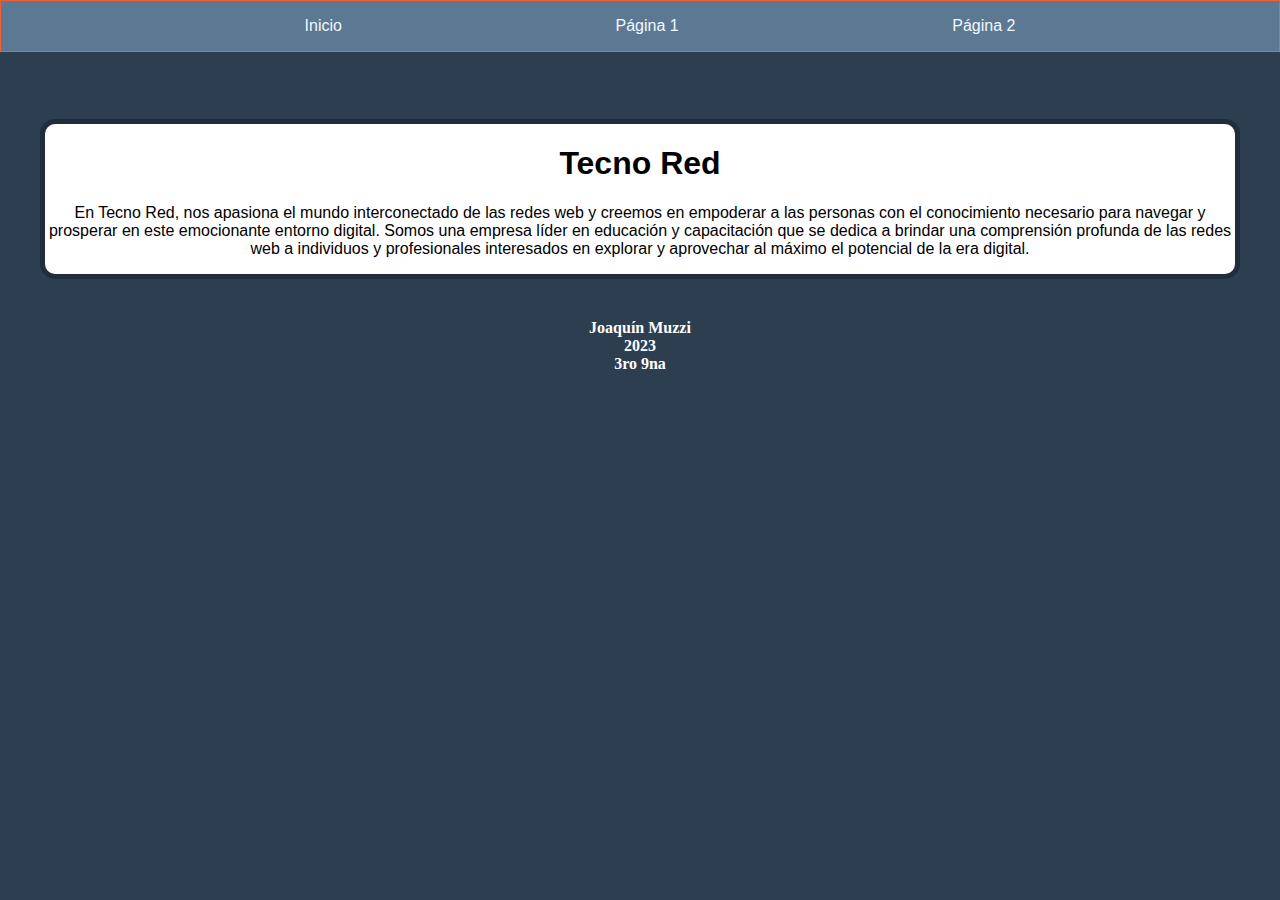
<file: index.html>
<!DOCTYPE html>
<html lang="es">
<head>
    <meta charset="UTF-8">
    <meta name="viewport" content="width=device-width, initial-scale=1.0">
    <title>Tecno Red</title>
    <link rel="stylesheet" href="./CSS/style.css">
</head>
<body>
    <header>
        <nav class="textWhite">
                <ul class="list-style">
                    <li class="item-nav"><a href="./index.html">Inicio</a></li>
                    <li class="item-nav"><a href="./pag1/pag1.html">Página 1</a></li>
                    <li class="item-nav"><a href="./pag2/pag2.html">Página 2</a></li>
                </ul>
        </nav>
    </header>
    <main>
        <div class="main-div">
            <h1 class="textBlack">Tecno Red</h1>
            <p class="centerText">
                En Tecno Red, nos apasiona el mundo interconectado de las redes web y creemos en empoderar a las personas con el conocimiento necesario para navegar y prosperar en este emocionante entorno digital. Somos una empresa líder en educación y capacitación que se dedica a brindar una comprensión profunda de las redes web a individuos y profesionales interesados en explorar y aprovechar al máximo el potencial de la era digital.
            </p>
        </div>
    </main>
    <footer id="footer-text">
        <h4>Joaquín Muzzi <br> 2023 <br> 3ro 9na</h4>
    </footer>
</body>
</html>
</file>
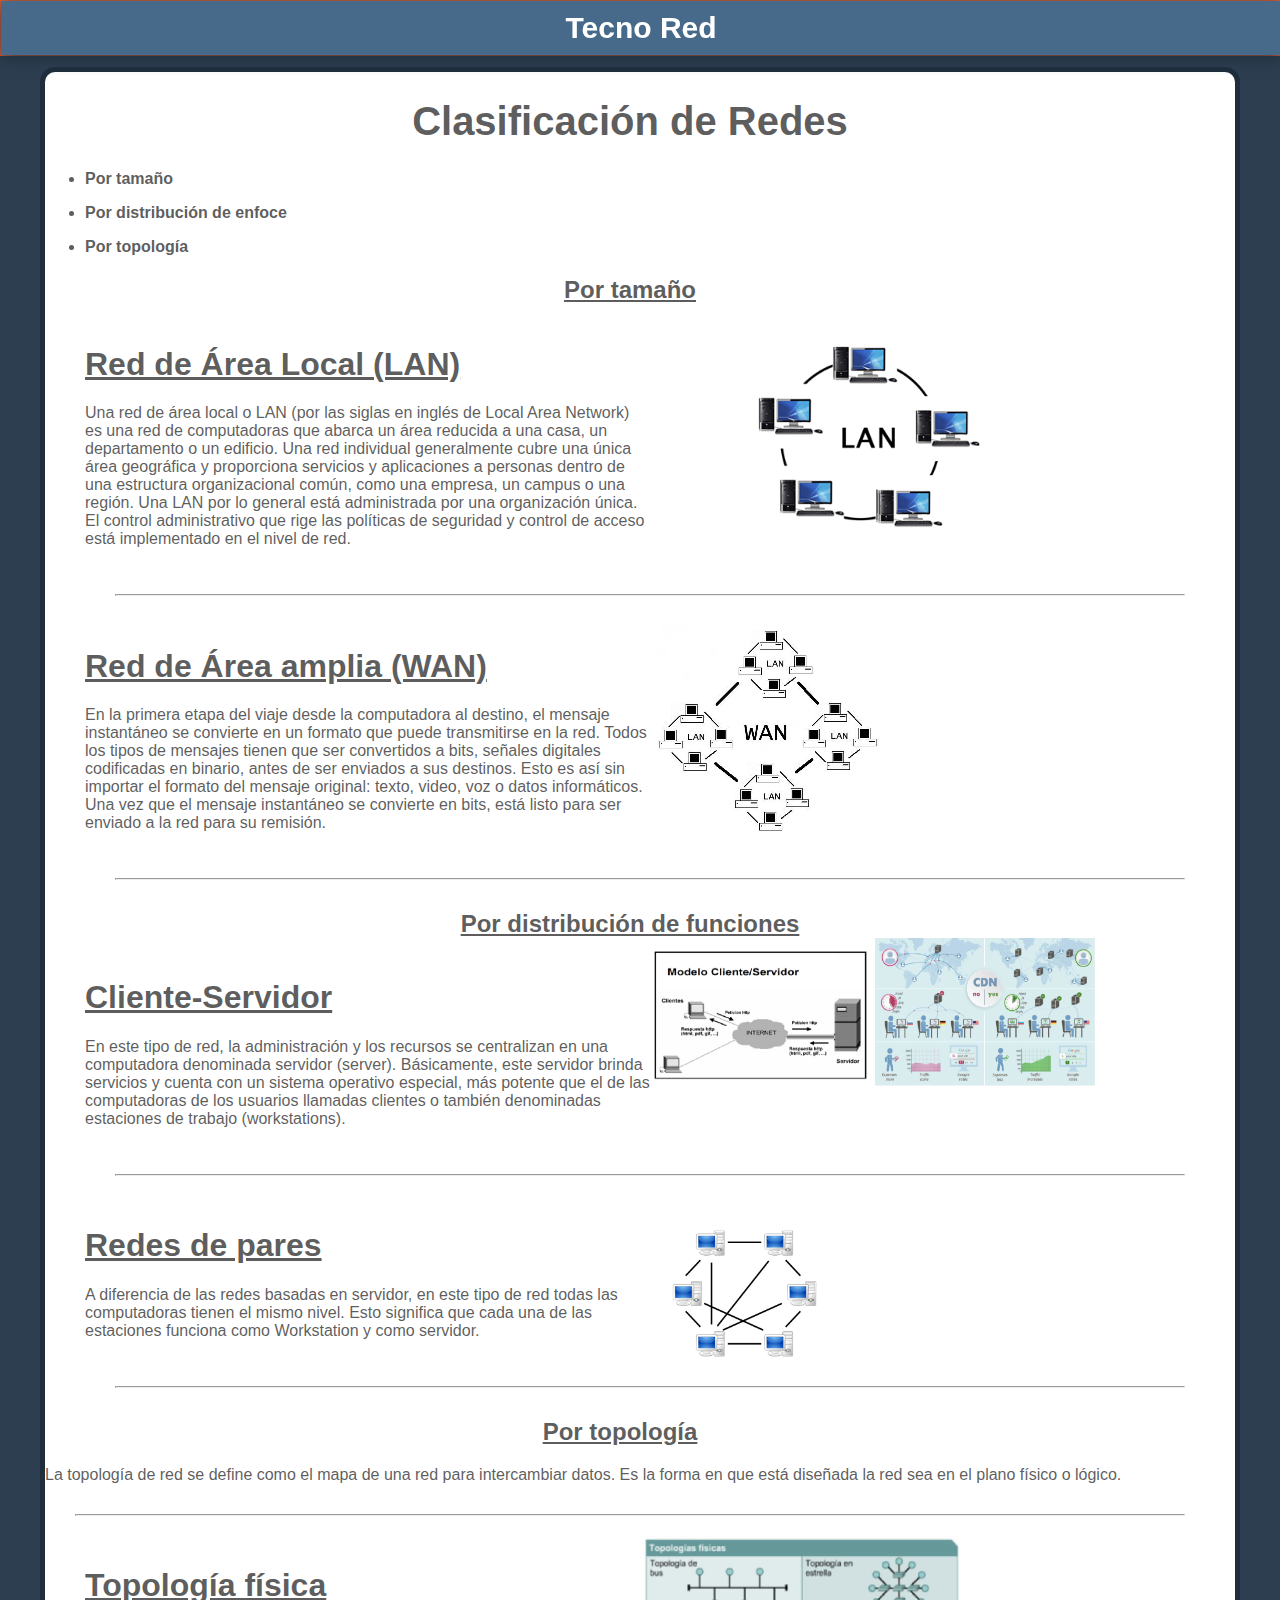
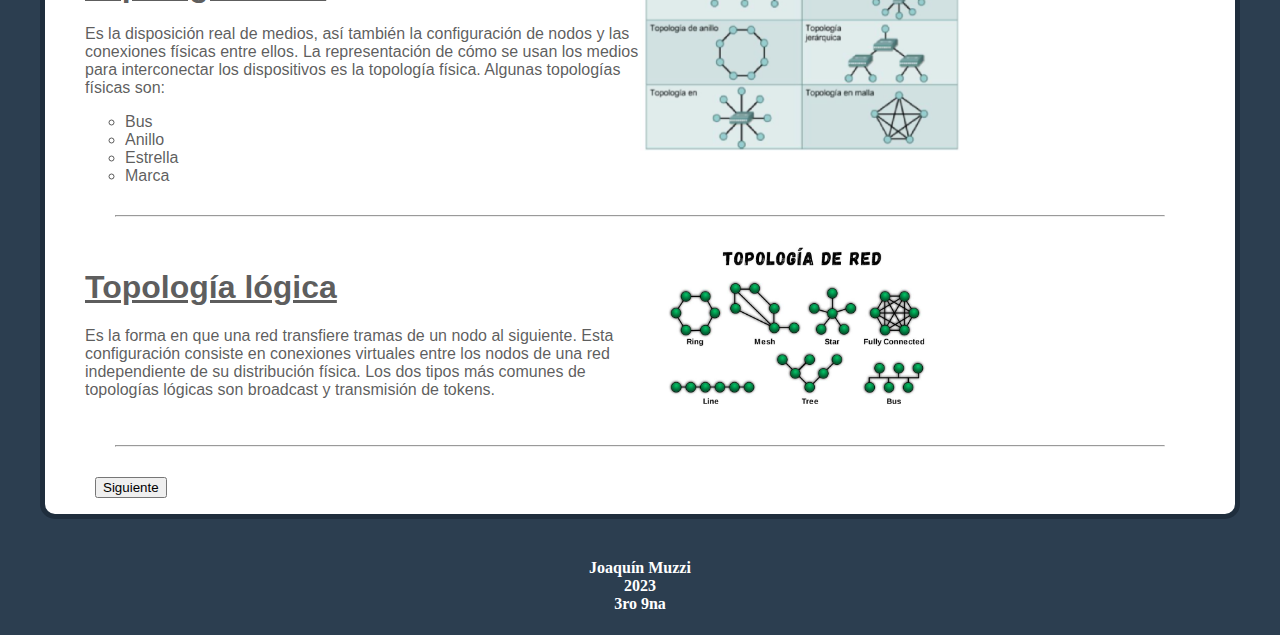
<file: pag1/index.html>
<!DOCTYPE html>
<html lang="es">
<head>
    <meta charset="UTF-8">
    <meta name="viewport" content="width=device-width, initial-scale=1.0">
    <title>Tecno Red</title>
    <link rel="stylesheet" href="./CSS/style.css">
    <link rel="icon" href="./imgs/tecnologic-branch-logo.png">
</head>
<body>
    <header>
        <nav id="header-nav">
            <div id="header-nav-div">
                <h2 id="header-nav-div-title">
                    Tecno Red
                </h2>
            </div>
        </nav>
    </header>
    <main>
        <div class="main-div">
            <article>
                <h1 class="textWhite" id="main-div-article1-h1">Clasificación de Redes</h1>
                <ul class="textWhite">
                    <li><p><b>Por tamaño</b></p></li>
                    <li><p><b>Por distribución de enfoce</b></p></li>
                    <li><p><b>Por topología</b></p></li>
                </ul>   
            </article>
            <article>
                <h2 class="textWhite"><u>Por tamaño</u></h2>
                <ul class="textWhite">
                    <div class="div-container">
                            <div class="article-div">
                                <h1><b><u>Red de Área Local (LAN)</u></b></h1>
                            <p>
                                Una red de área local o LAN (por las siglas en inglés de Local Area Network) es una red de
                                computadoras que abarca un área reducida a una casa, un departamento o un edificio. Una red
                                individual generalmente cubre una única área geográfica y proporciona servicios y aplicaciones a
                                personas dentro de una estructura organizacional común, como una empresa, un campus o una
                                región. Una LAN por lo general está administrada por una organización única. El control
                                administrativo que rige las políticas de seguridad y control de acceso está implementado en el nivel
                                de red.
                            </p>
                        </div>
                        <div class="image">
                            <img id="img1" src="../imgs/local-area-network.png" alt="png">
                        </div>
                    </div>
                    <hr>
                </ul>
            </article>
            <article>
                <ul class="textWhite">
                    <div>
                        <div class="article-div">
                            <h1 class="textWhite"><u>Red de Área amplia (WAN)</u></h1>
                            <p>
                                En la primera etapa del viaje desde la computadora al destino, el mensaje instantáneo se
                                convierte en un formato que puede transmitirse en la red. Todos los tipos de mensajes tienen que
                                ser convertidos a bits, señales digitales codificadas en binario, antes de ser enviados a sus destinos.
                                Esto es así sin importar el formato del mensaje original: texto, video, voz o datos informáticos. Una
                                vez que el mensaje instantáneo se convierte en bits, está listo para ser enviado a la red para su
                                remisión.
                            </p>
                        </div>
                        <div class="image">
                            <img id="img2" src="../imgs/diagrama-red-wan.jpg" alt="">
                        </div>
                    </div>
                    <hr>
                </ul>
            </article>
            <article>
                <h2 class="textWhite"><u>Por distribución de funciones</u></h2>
                <ul class="textWhite">
                    <div class="container">
                        <div class="article-div">
                            <h1><b><u>Cliente-Servidor</u></b></h1>
                            <p>
                                En este tipo de red, la administración y los recursos se centralizan en una
                                computadora denominada servidor (server). Básicamente, este servidor brinda
                                servicios y cuenta con un sistema operativo especial, más potente que el de las
                                computadoras de los usuarios llamadas clientes o también denominadas estaciones
                                de trabajo (workstations).
                            </p>
                        </div>
                        
                        <div class="image">
                            <img id="img3" src="../imgs/modelo cliente servidor 2.png" alt="">
                            <img id="img3" src="../imgs/modelo cliente servidor 3.png" alt="">
                        </div>
                        <hr>
                        <div class="article-div">
                            <h1><b><u>Redes de pares</u></b></h1>
                            <p>
                                A diferencia de las redes basadas en servidor, en este tipo de red todas las
                                computadoras tienen el mismo nivel. Esto significa que cada una de las estaciones
                                funciona como Workstation y como servidor.
                            </p>
                        </div>
                        
                    <div class="image">
                        <img id="img4" src="../imgs/redes-de-pares.png" alt="">
                    </div>
                    </div>
                    <hr>
                </ul>
            </article>
            <article class="textWhite">
                <h2 class="textWhite"><u>Por topología</u></h2>
                    <div class="textWhite">
                        <p class="textWhite" id="p1">
                            La topología de red se define como el mapa de una red para intercambiar datos. Es
                            la forma en que está diseñada la red sea en el plano físico o lógico.
                        </p>
                    </div>
                    <hr>
                <ul class="textWhite">
                    <div class="container">
                        <div class="article-div">
                            <h1><b><u>Topología física</u></b></h1>
                            <p>
                                Es la disposición real de medios, así también la configuración de nodos y las
                                conexiones físicas entre ellos. La representación de cómo se usan los medios para
                                interconectar los dispositivos es la topología física. Algunas topologías físicas son:
                            </p>
                            <ul>
                                <li>Bus</li>
                                <li>Anillo</li>
                                <li>Estrella</li>
                                <li>Marca</li>
                            </ul>
                        </div>
                        
                        <div class="image">
                            <img id="img5" src="../imgs/topologias 1.png" alt="">
                        </div>
                        <hr>
                        <div class="article-div">
                            <h1><b><u>Topología lógica</u></b></h1>
                            <p>
                                Es la forma en que una red transfiere tramas de un nodo al siguiente. Esta
                                configuración consiste en conexiones virtuales entre los nodos de una red
                                independiente de su distribución física. Los dos tipos más comunes de topologías
                                lógicas son broadcast y transmisión de tokens.
                            </p>
                        </div>
                        <div class="image">
                            <img id="img6" src="../imgs/XVCcZ1T.jpeg" alt="">
                        </div>
                    </div>
                    <hr>
                            
                <a href="../pag2/index.html"><button>Siguiente</button></a>
            </article>
        </div>
    </main>
    <footer id="footer-text">
        <h4>Joaquín Muzzi <br> 2023 <br> 3ro 9na</h4>
    </footer>
</body>
</html>
</file>
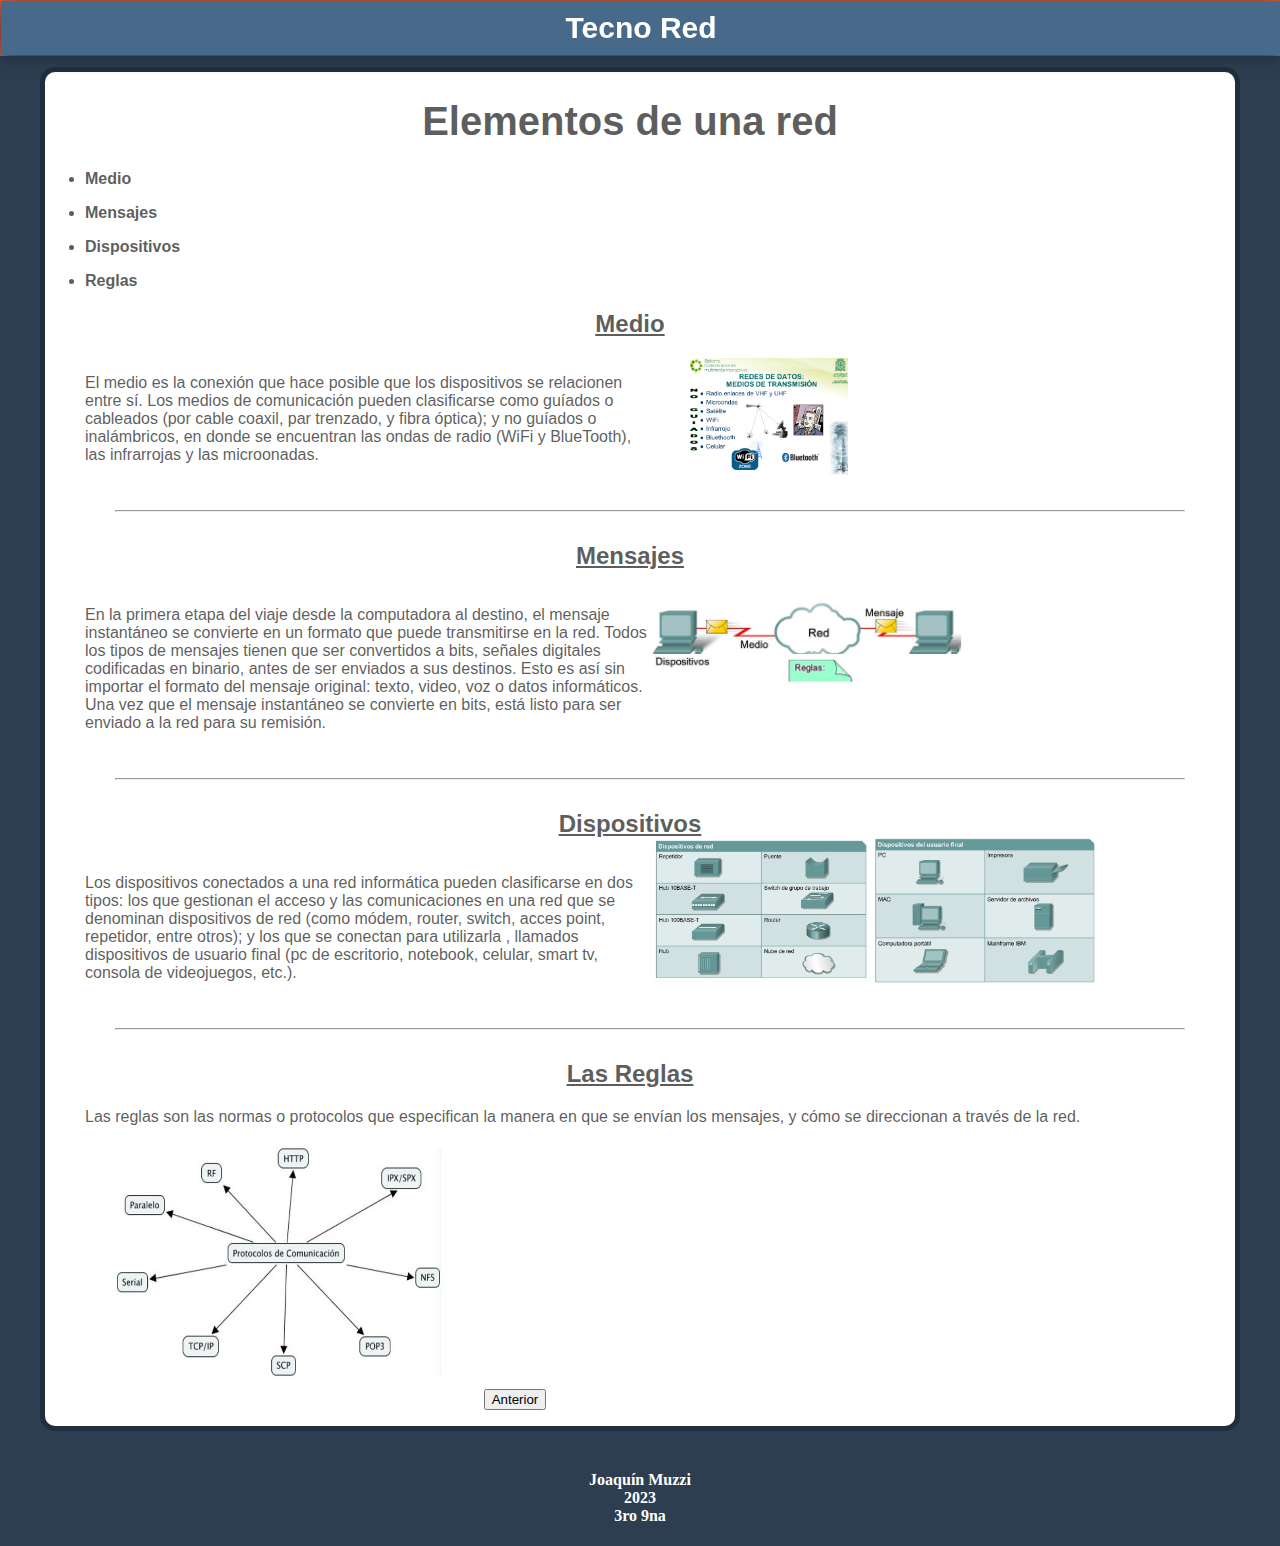
<file: pag2/index.html>
<!DOCTYPE html>
<html lang="en">
<head>
    <meta charset="UTF-8">
    <meta name="viewport" content="width=device-width, initial-scale=1.0">
    <meta name="keywords" content="formulario,HTML,desarrolloweb">
    <meta name="description" content="Aprende fundamentos básicos de HTML">
    <meta name="author" content="Joaquín Muzzi">
    <meta name="robots" content="index">

    <link rel="preconnect" href="https://fonts.googleapis.com">
    <link rel="preconnect" href="https://fonts.gstatic.com" crossorigin>
    <link href="https://fonts.googleapis.com/css2?family=Exo+2:wght@600&display=swap" rel="stylesheet">

    <title>Apunte de redes</title>

    <link rel="stylesheet" href="./CSS/style.css">
</head>
<body>
    
    <header>
        <nav id="header-nav">
            <div id="header-nav-div">
                <h2 id="header-nav-div-title">
                    Tecno Red
                </h2>
            </div>
        </nav>
    </header>
    <main>
        <div class="main-div">
            <article>
                <h1 class="textWhite" id="main-div-article1-h1">Elementos de una red</h1>
                <ul class="textWhite">
                    <li><p><b>Medio</b></p></li>
                    <li><p><b>Mensajes</b></p></li>
                    <li><p><b>Dispositivos</b></p></li>
                    <li><p><b>Reglas</b></p></li>
                </ul>   
            </article>
            <article>
                <h2 class="textWhite"><u>Medio</u></h2>
                <ul class="textWhite">
                    <div class="div-container">
                            <div class="article-div">
                            <p>
                                El medio es la conexión que hace posible que los dispositivos se relacionen entre sí. Los
                                medios de comunicación pueden clasificarse como guíados o cableados (por cable coaxil, par
                                trenzado, y fibra óptica); y no guíados o inalámbricos, en donde se encuentran las ondas de radio
                                (WiFi y BlueTooth), las infrarrojas y las microonadas.
                            </p>
                        </div>
                        <div class="image">
                            <img id="img1" src="../imgs/medios_comunicacion.jpg" alt="png">
                        </div>
                    </div>
                    <hr>
                </ul>
            </article>
            <article>
                <h2 class="textWhite"><u>Mensajes</u></h2>
                <ul class="textWhite">
                    <div>
                        <div class="article-div">
                            <p>
                                En la primera etapa del viaje desde la computadora al destino, el mensaje instantáneo se
                                convierte en un formato que puede transmitirse en la red. Todos los tipos de mensajes tienen que
                                ser convertidos a bits, señales digitales codificadas en binario, antes de ser enviados a sus destinos.
                                Esto es así sin importar el formato del mensaje original: texto, video, voz o datos informáticos. Una
                                vez que el mensaje instantáneo se convierte en bits, está listo para ser enviado a la red para su
                                remisión.
                            </p>
                        </div>
                        <div class="image">
                            <img id="img2" src="../imgs/disposicion-red.jpg" alt="">
                        </div>
                    </div>
                    <hr>
                </ul>
            </article>
            <article>
                <h2 class="textWhite"><u>Dispositivos</u></h2>
                <ul class="textWhite">
                    <div class="container">
                        <div class="article-div">
                            <div >
                                <p>
                                    Los dispositivos conectados a una red informática pueden clasificarse en dos tipos: los
                                    que gestionan el acceso y las comunicaciones en una red que se denominan dispositivos de red
                                    (como módem, router, switch, acces point, repetidor, entre otros); y los que se conectan para
                                    utilizarla , llamados dispositivos de usuario final (pc de escritorio, notebook, celular, smart tv,
                                    consola de videojuegos, etc.).
                                </p>
                            </div>
                        </div>
                        
                        <div class="image">
                            <img id="img3" src="../imgs/disp_red.jpg" alt="">
                            <img id="img3" src="../imgs/disp_usuario_final.png" alt="">
                        </div>
                    </div>
                    <hr>
                </ul>
            </article>
            <article>
                <h2 class="textWhite"><u>Las Reglas</u></h2>
                <ul class="textWhite">
                            <div>
                                <p id="p1">
                                    Las reglas son las normas o protocolos que especifican la manera en que se envían los
                                    mensajes, y cómo se direccionan a través de la red. 
                                </p>
                            </div>
                            <img id="img4" src="../imgs/protocolos.jpg" alt="">
                            
        <a href="../pag1/index.html"><button>Anterior</button></a>
            </article>
            
        </div>
    <footer id="footer-text">
        <h4>Joaquín Muzzi <br> 2023 <br> 3ro 9na</h4>
    </footer>

</body>
</html>
</file>
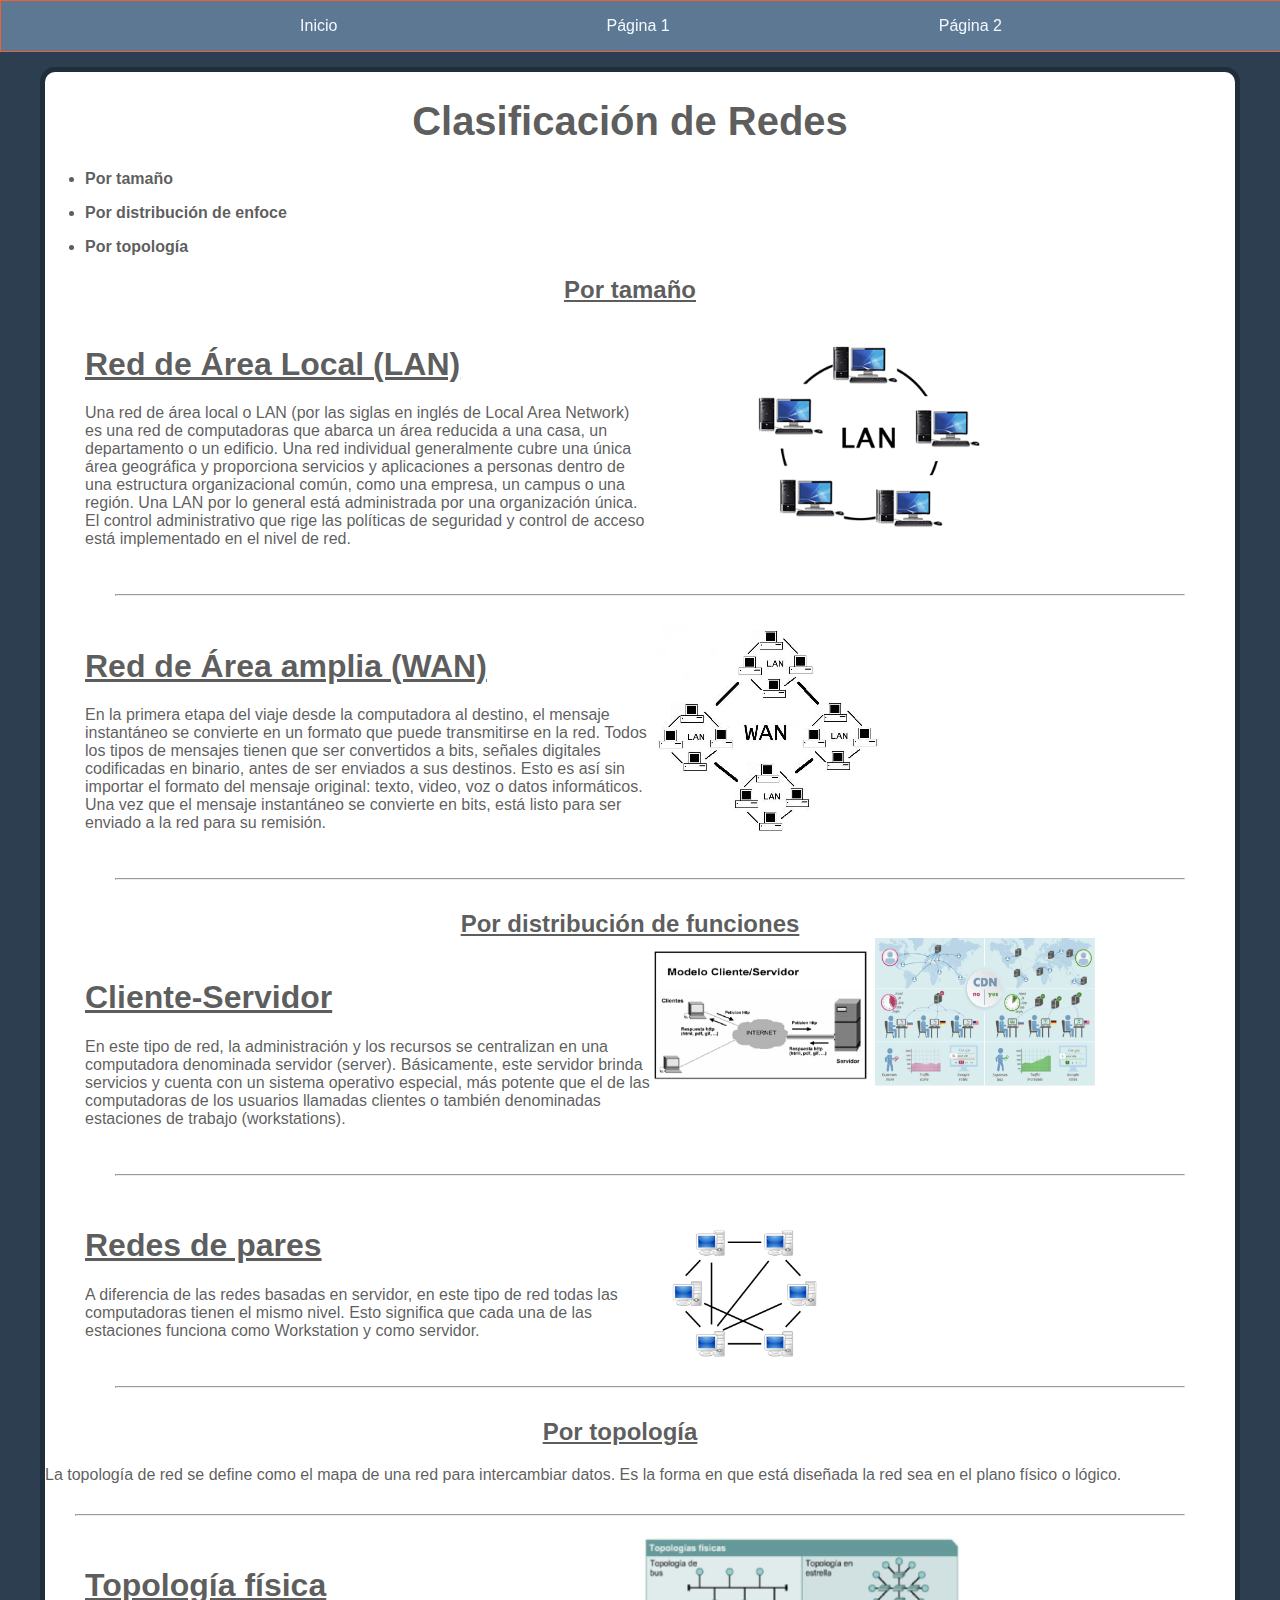
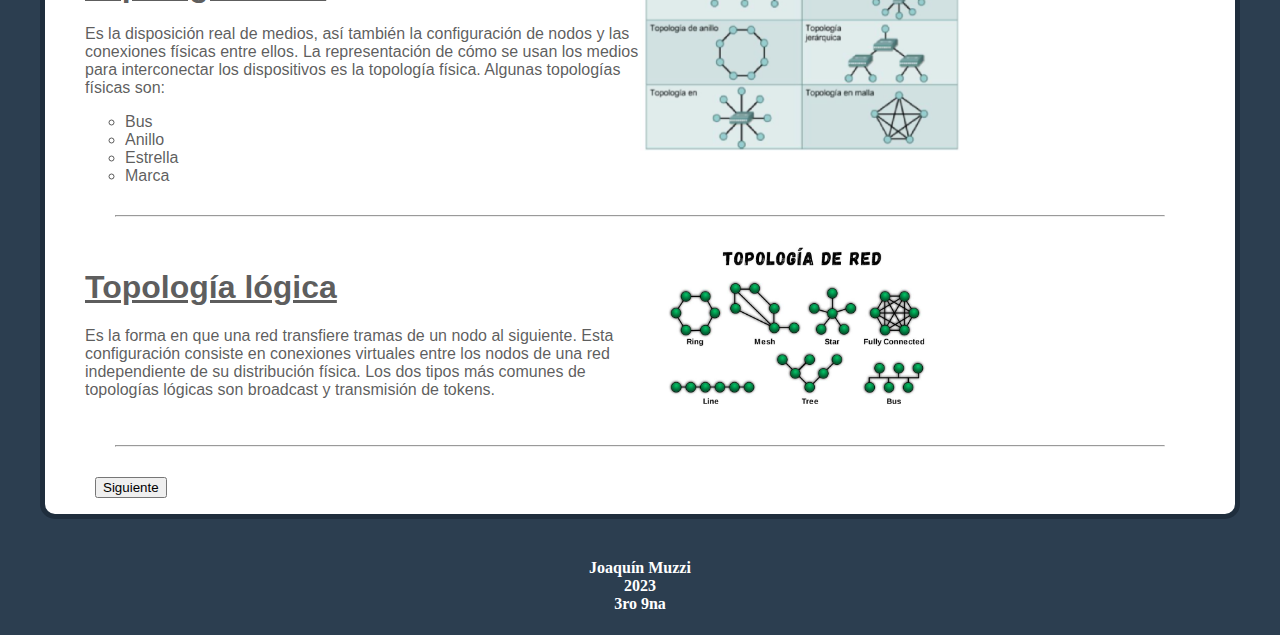
<file: pag1/pag1.html>
<!DOCTYPE html>
<html lang="es">
<head>
    <meta charset="UTF-8">
    <meta name="viewport" content="width=device-width, initial-scale=1.0">
    <title>Tecno Red</title>
    <link rel="stylesheet" href="./CSS/style.css">
    <link rel="icon" href="./imgs/tecnologic-branch-logo.png">
</head>
<body>
    <main>
        <header>
            <nav class="textWhite">
                    <ul class="list-style">
                        <li class="item-nav"><a href="../index.html">Inicio</a></li>
                        <li class="item-nav"><a href="./pag1.html">Página 1</a></li>
                        <li class="item-nav"><a href="../pag2/pag2.html">Página 2</a></li>
                    </ul>
            </nav>
        </header>
        <div class="main-div">
            <article>
                <h1 class="textWhite" id="main-div-article1-h1">Clasificación de Redes</h1>
                <ul class="textWhite">
                    <li><p><b>Por tamaño</b></p></li>
                    <li><p><b>Por distribución de enfoce</b></p></li>
                    <li><p><b>Por topología</b></p></li>
                </ul>   
            </article>
            <article>
                <h2 class="textWhite"><u>Por tamaño</u></h2>
                <ul class="textWhite">
                    <div class="div-container">
                            <div class="article-div">
                                <h1><b><u>Red de Área Local (LAN)</u></b></h1>
                            <p>
                                Una red de área local o LAN (por las siglas en inglés de Local Area Network) es una red de
                                computadoras que abarca un área reducida a una casa, un departamento o un edificio. Una red
                                individual generalmente cubre una única área geográfica y proporciona servicios y aplicaciones a
                                personas dentro de una estructura organizacional común, como una empresa, un campus o una
                                región. Una LAN por lo general está administrada por una organización única. El control
                                administrativo que rige las políticas de seguridad y control de acceso está implementado en el nivel
                                de red.
                            </p>
                        </div>
                        <div class="image">
                            <img id="img1" src="../imgs/local-area-network.png" alt="png">
                        </div>
                    </div>
                    <hr>
                </ul>
            </article>
            <article>
                <ul class="textWhite">
                    <div>
                        <div class="article-div">
                            <h1 class="textWhite"><u>Red de Área amplia (WAN)</u></h1>
                            <p>
                                En la primera etapa del viaje desde la computadora al destino, el mensaje instantáneo se
                                convierte en un formato que puede transmitirse en la red. Todos los tipos de mensajes tienen que
                                ser convertidos a bits, señales digitales codificadas en binario, antes de ser enviados a sus destinos.
                                Esto es así sin importar el formato del mensaje original: texto, video, voz o datos informáticos. Una
                                vez que el mensaje instantáneo se convierte en bits, está listo para ser enviado a la red para su
                                remisión.
                            </p>
                        </div>
                        <div class="image">
                            <img id="img2" src="../imgs/diagrama-red-wan.jpg" alt="">
                        </div>
                    </div>
                    <hr>
                </ul>
            </article>
            <article>
                <h2 class="textWhite"><u>Por distribución de funciones</u></h2>
                <ul class="textWhite">
                    <div class="container">
                        <div class="article-div">
                            <h1><b><u>Cliente-Servidor</u></b></h1>
                            <p>
                                En este tipo de red, la administración y los recursos se centralizan en una
                                computadora denominada servidor (server). Básicamente, este servidor brinda
                                servicios y cuenta con un sistema operativo especial, más potente que el de las
                                computadoras de los usuarios llamadas clientes o también denominadas estaciones
                                de trabajo (workstations).
                            </p>
                        </div>
                        
                        <div class="image">
                            <img id="img3" src="../imgs/modelo cliente servidor 2.png" alt="">
                            <img id="img3" src="../imgs/modelo cliente servidor 3.png" alt="">
                        </div>
                        <hr>
                        <div class="article-div">
                            <h1><b><u>Redes de pares</u></b></h1>
                            <p>
                                A diferencia de las redes basadas en servidor, en este tipo de red todas las
                                computadoras tienen el mismo nivel. Esto significa que cada una de las estaciones
                                funciona como Workstation y como servidor.
                            </p>
                        </div>
                        
                    <div class="image">
                        <img id="img4" src="../imgs/redes-de-pares.png" alt="">
                    </div>
                    </div>
                    <hr>
                </ul>
            </article>
            <article class="textWhite">
                <h2 class="textWhite"><u>Por topología</u></h2>
                    <div class="textWhite">
                        <p class="textWhite" id="p1">
                            La topología de red se define como el mapa de una red para intercambiar datos. Es
                            la forma en que está diseñada la red sea en el plano físico o lógico.
                        </p>
                    </div>
                    <hr>
                <ul class="textWhite">
                    <div class="container">
                        <div class="article-div">
                            <h1><b><u>Topología física</u></b></h1>
                            <p>
                                Es la disposición real de medios, así también la configuración de nodos y las
                                conexiones físicas entre ellos. La representación de cómo se usan los medios para
                                interconectar los dispositivos es la topología física. Algunas topologías físicas son:
                            </p>
                            <ul>
                                <li>Bus</li>
                                <li>Anillo</li>
                                <li>Estrella</li>
                                <li>Marca</li>
                            </ul>
                        </div>
                        
                        <div class="image">
                            <img id="img5" src="../imgs/topologias 1.png" alt="">
                        </div>
                        <hr>
                        <div class="article-div">
                            <h1><b><u>Topología lógica</u></b></h1>
                            <p>
                                Es la forma en que una red transfiere tramas de un nodo al siguiente. Esta
                                configuración consiste en conexiones virtuales entre los nodos de una red
                                independiente de su distribución física. Los dos tipos más comunes de topologías
                                lógicas son broadcast y transmisión de tokens.
                            </p>
                        </div>
                        <div class="image">
                            <img id="img6" src="../imgs/XVCcZ1T.jpeg" alt="">
                        </div>
                    </div>
                    <hr>
                            
                <a href="../pag2/index.html"><button>Siguiente</button></a>
            </article>
        </div>
    </main>
    <footer id="footer-text">
        <h4>Joaquín Muzzi <br> 2023 <br> 3ro 9na</h4>
    </footer>
</body>
</html>
</file>
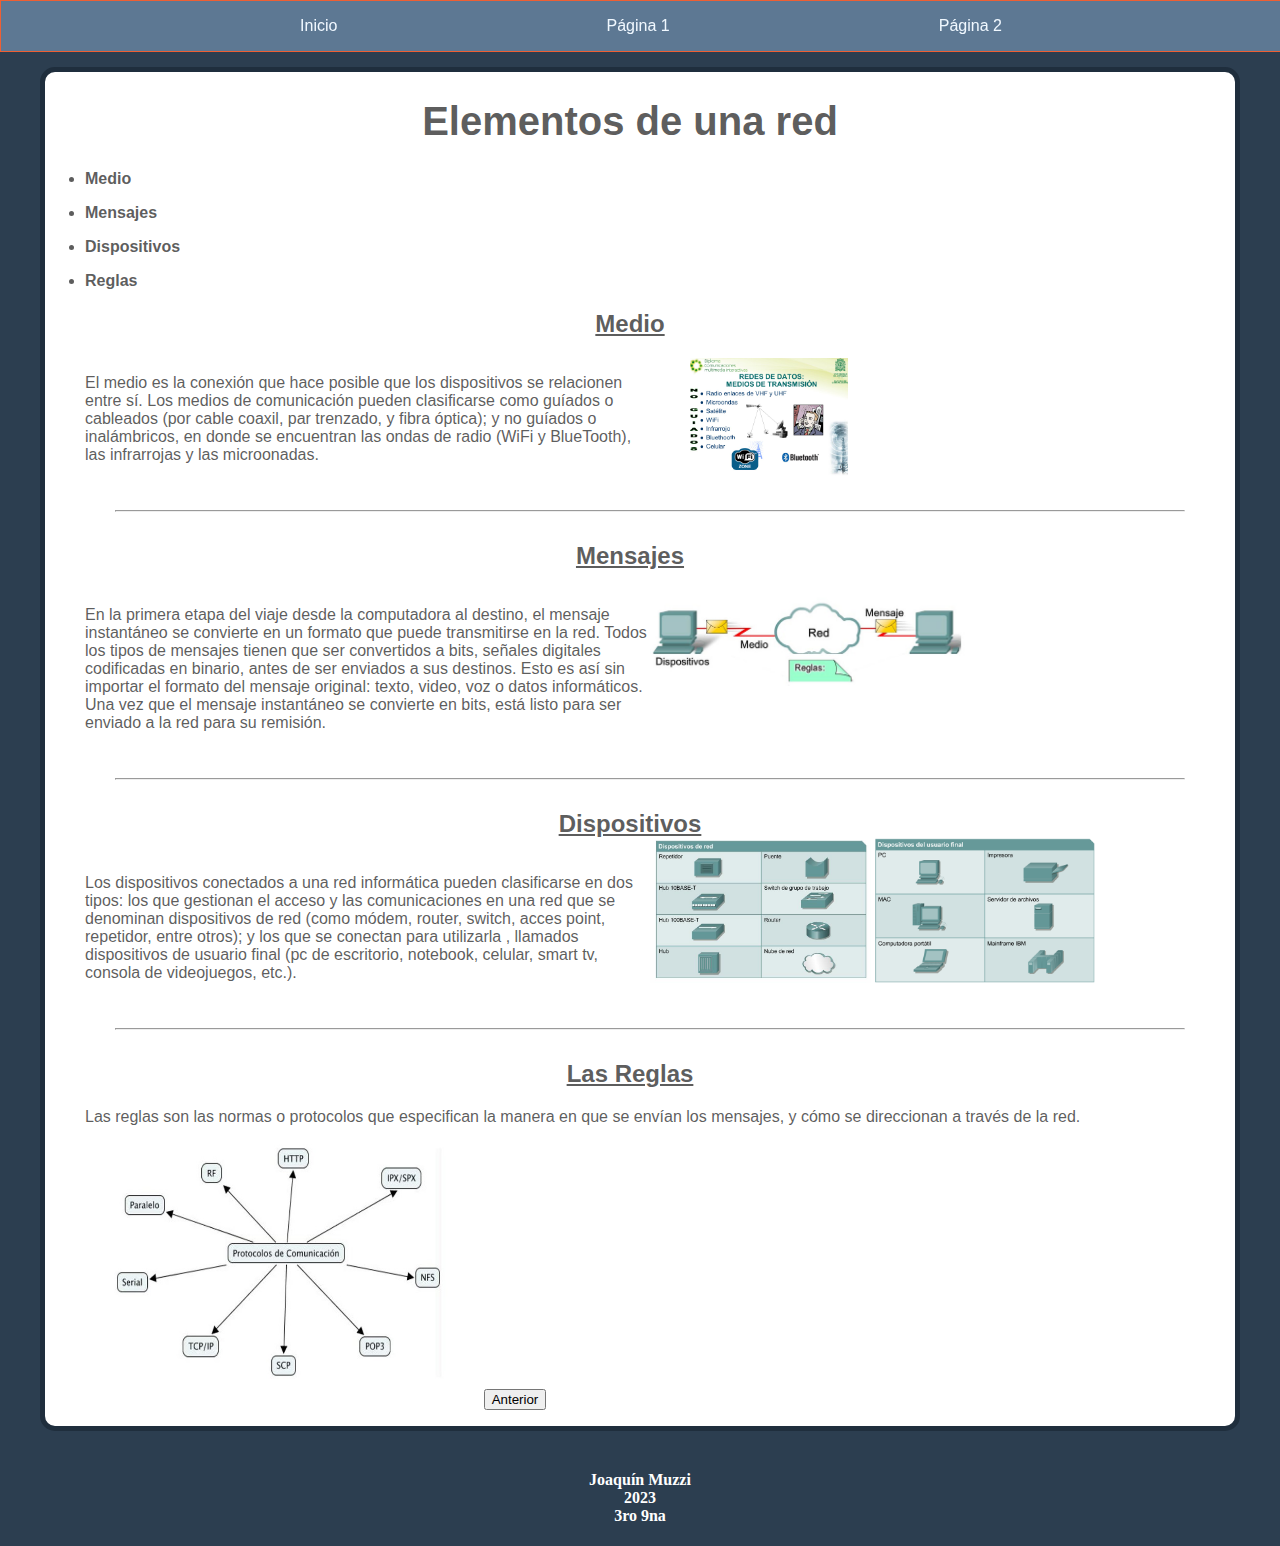
<file: pag2/pag2.html>
<!DOCTYPE html>
<html lang="en">
<head>
    <meta charset="UTF-8">
    <meta name="viewport" content="width=device-width, initial-scale=1.0">
    <meta name="keywords" content="formulario,HTML,desarrolloweb">
    <meta name="description" content="Aprende fundamentos básicos de HTML">
    <meta name="author" content="Joaquín Muzzi">
    <meta name="robots" content="index">

    <link rel="preconnect" href="https://fonts.googleapis.com">
    <link rel="preconnect" href="https://fonts.gstatic.com" crossorigin>
    <link href="https://fonts.googleapis.com/css2?family=Exo+2:wght@600&display=swap" rel="stylesheet">

    <title>Apunte de redes</title>

    <link rel="stylesheet" href="./CSS/style.css">
</head>
<body>
<header>
    <nav class="textWhite">
            <ul class="list-style">
                <li class="item-nav"><a href="../index.html">Inicio</a></li>
                <li class="item-nav"><a href="../pag1/pag1.html">Página 1</a></li>
                <li class="item-nav"><a href="../pag2/pag2.html">Página 2</a></li>
            </ul>
    </nav>
</header>
    <main>
        <div class="main-div">
            <article>
                <h1 class="textWhite" id="main-div-article1-h1">Elementos de una red</h1>
                <ul class="textWhite">
                    <li><p><b>Medio</b></p></li>
                    <li><p><b>Mensajes</b></p></li>
                    <li><p><b>Dispositivos</b></p></li>
                    <li><p><b>Reglas</b></p></li>
                </ul>   
            </article>
            <article>
                <h2 class="textWhite"><u>Medio</u></h2>
                <ul class="textWhite">
                    <div class="div-container">
                            <div class="article-div">
                            <p>
                                El medio es la conexión que hace posible que los dispositivos se relacionen entre sí. Los
                                medios de comunicación pueden clasificarse como guíados o cableados (por cable coaxil, par
                                trenzado, y fibra óptica); y no guíados o inalámbricos, en donde se encuentran las ondas de radio
                                (WiFi y BlueTooth), las infrarrojas y las microonadas.
                            </p>
                        </div>
                        <div class="image">
                            <img id="img1" src="../imgs/medios_comunicacion.jpg" alt="png">
                        </div>
                    </div>
                    <hr>
                </ul>
            </article>
            <article>
                <h2 class="textWhite"><u>Mensajes</u></h2>
                <ul class="textWhite">
                    <div>
                        <div class="article-div">
                            <p>
                                En la primera etapa del viaje desde la computadora al destino, el mensaje instantáneo se
                                convierte en un formato que puede transmitirse en la red. Todos los tipos de mensajes tienen que
                                ser convertidos a bits, señales digitales codificadas en binario, antes de ser enviados a sus destinos.
                                Esto es así sin importar el formato del mensaje original: texto, video, voz o datos informáticos. Una
                                vez que el mensaje instantáneo se convierte en bits, está listo para ser enviado a la red para su
                                remisión.
                            </p>
                        </div>
                        <div class="image">
                            <img id="img2" src="../imgs/disposicion-red.jpg" alt="">
                        </div>
                    </div>
                    <hr>
                </ul>
            </article>
            <article>
                <h2 class="textWhite"><u>Dispositivos</u></h2>
                <ul class="textWhite">
                    <div class="container">
                        <div class="article-div">
                            <div >
                                <p>
                                    Los dispositivos conectados a una red informática pueden clasificarse en dos tipos: los
                                    que gestionan el acceso y las comunicaciones en una red que se denominan dispositivos de red
                                    (como módem, router, switch, acces point, repetidor, entre otros); y los que se conectan para
                                    utilizarla , llamados dispositivos de usuario final (pc de escritorio, notebook, celular, smart tv,
                                    consola de videojuegos, etc.).
                                </p>
                            </div>
                        </div>
                        
                        <div class="image">
                            <img id="img3" src="../imgs/disp_red.jpg" alt="">
                            <img id="img3" src="../imgs/disp_usuario_final.png" alt="">
                        </div>
                    </div>
                    <hr>
                </ul>
            </article>
            <article>
                <h2 class="textWhite"><u>Las Reglas</u></h2>
                <ul class="textWhite">
                            <div>
                                <p id="p1">
                                    Las reglas son las normas o protocolos que especifican la manera en que se envían los
                                    mensajes, y cómo se direccionan a través de la red. 
                                </p>
                            </div>
                            <img id="img4" src="../imgs/protocolos.jpg" alt="">
                            
        <a href="../pag1/index.html"><button>Anterior</button></a>
            </article>
            
        </div>
    <footer id="footer-text">
        <h4>Joaquín Muzzi <br> 2023 <br> 3ro 9na</h4>
    </footer>

</body>
</html>
</file>
<file: CSS/style.css>
/* Estilos globales */
body{
    background-color: #2c3e50;
    margin: 0;
}
#header-nav{
    background-color:rgba(72, 105, 138, 0.95);
    box-shadow: 0px 3px 15px 0 #1f2e3d;
    position: relative;
    width: 100%;
    top: 0;
}
#header-nav-div{
    display: flex;
    justify-content: center;
}
#header-nav-div-title{
    font-family: 'Montserrat', sans-serif;
    position: relative;
    margin: 10px;
    font-size: 30px;
    color: #ffffff;
}

/* Estilos del contenido principal */
main{
    margin-top: 66.81px;
}
.main-div{
    margin: 40px;
    background-color:#ffffff;
    border-radius: 15px;
    border: 5px solid #1f2e3d;
}
#main-div-article1-h1{
    text-align: center;
    font-size: 40px;
}
.textWhite{
    font-family: 'Roboto', sans-serif;
    color: rgb(255, 255, 255);
    text-align: center;
}
.textBlack{
    font-family: 'Roboto', sans-serif;
    color: rgb(0, 0, 0);
    text-align: center;
}
h2{
    text-align: center;
}
#topologia-de-red{
    margin-left: 40px;
}
hr{
    margin: 30px;
    position: relative;
}
.article-div{
    position: relative;
    display: inline-block;
    width: 50%;
}
#footer-text{
    color: #ffffff;
    text-align: center;
}
.image{
    position: absolute;
    display: inline-block;
    
}
#img1{
    width: 70%;
    bottom: 20px;
}
#img2{
    width: 50%;
}
#img3{
    position: relative;
    width: 35%;
    bottom: 20px;
}
#img4{
    position: relative;
    width: 34%;
    bottom: 10px;
}
#img5{
    width: 50%;
    bottom: 70px;
}
#img6{
    width: 40%;
    bottom: 60px;
}
.list-style{
    display: flex;
    flex-direction: row;
    justify-content: space-evenly;
    list-style: none;
}
header{
    background-color: rgba(96, 123, 151, 0.95);
    border: 1px solid #ee5f33;
    margin-bottom: 10px;
}
a{
    text-decoration: none;
    padding: 10px;
    color: aliceblue;
}
a:hover{
    background-color: rgba(57, 74, 92, 0.95);
}
#centerText{
    text-align: center;
}
.centerText{
    font-family:'Franklin Gothic Medium', 'Arial Narrow', Arial, sans-serif;
    text-align: center;
}
</file>
<file: pag1/CSS/style.css>
/* Estilos globales */
body{
    background-color: #2c3e50;
    margin: 0;
}

/* Estilos del encabezado */
header{
    position: fixed;
    top: 0;
    width: 100%;
    z-index: 100;
}
#header-nav{
    background-color:rgba(72, 105, 138, 0.95);
    box-shadow: 0px 3px 15px 0 #1f2e3d;
    position: relative;
    width: 100%;
    top: 0;
}
#header-nav-div{
    display: flex;
    justify-content: center;
}
#header-nav-div-title{
    font-family: 'Montserrat', sans-serif;
    position: relative;
    margin: 10px;
    font-size: 30px;
    color: #ffffff;
}

/* Estilos del contenido principal */
main{
    margin-top: 66.81px;
}
.main-div{
    margin: 40px;
    background-color:#ffffff;
    border-radius: 15px;
    border: 5px solid #1f2e3d;
}
#main-div-article1-h1{
    text-align: center;
    font-size: 40px;
}
.textWhite{
    font-family: 'Roboto', sans-serif;
    color: rgba(58, 58, 58, 0.822);
    margin-right: 20px
}
h2{
    text-align: center;
}
#topologia-de-red{
    margin-left: 40px;
}
hr{
    margin: 30px;
    position: relative;
}
.article-div{
    position: relative;
    display: inline-block;
    width: 50%;
}
#footer-text{
    color: #ffffff;
    text-align: center;
}
.image{
    position: absolute;
    display: inline-block;
    
}
#img1{
    position: relative;
    margin-left: 50px;
    width: 70%;
    bottom: 20px;
}
#img2{
    width: 50%;
}
#img3{
    position: relative;
    width: 35%;
    bottom: 20px;
}
#img4{
    position: relative;
    width: 30%;
    bottom: 10px;
}
#img5{
    display: block;
    position: relative;
    width: 50%;
    bottom: 10px;
}
#img6{
    position: relative;
    width: 50%;
    bottom: 10px;
}

.list-style{
    display: flex;
    flex-direction: row;
    justify-content: space-evenly;
    list-style: none;
}
header{
    background-color: rgba(96, 123, 151, 0.95);
    border: 1px solid #ee5f33;
    margin-bottom: 10px;
}
a{
    text-decoration: none;
    padding: 10px;
    color: aliceblue;
}
a:hover{
    background-color: rgba(57, 74, 92, 0.95);
}
#centerText{
    text-align: center;
}
</file>
<file: pag2/CSS/style.css>
/* Estilos globales */
body{
    background-color: #2c3e50;
    margin: 0;
}

/* Estilos del encabezado */
header{
    position: fixed;
    top: 0;
    width: 100%;
    z-index: 100;
}
#header-nav{
    background-color:rgba(72, 105, 138, 0.95);
    box-shadow: 0px 3px 15px 0 #1f2e3d;
    position: relative;
    width: 100%;
    top: 0;
}
#header-nav-div{
    display: flex;
    justify-content: center;
}
#header-nav-div-title{
    font-family: 'Montserrat', sans-serif;
    position: relative;
    margin: 10px;
    font-size: 30px;
    color: #ffffff;
}

/* Estilos del contenido principal */
main{
    margin-top: 66.81px;
}
.main-div{
    margin: 40px;
    background-color:#ffffff;
    border-radius: 15px;
    border: 5px solid #1f2e3d;
}
#main-div-article1-h1{
    text-align: center;
    font-size: 40px;
}
.textWhite{
    font-family: 'Roboto', sans-serif;
    color: rgba(58, 58, 58, 0.822);
    margin-right: 20px
}
h2{
    text-align: center;
}
#topologia-de-red{
    margin-left: 40px;
}
hr{
    margin: 30px;
    position: relative;
}
.article-div{
    position: relative;
    display: inline-block;
    width: 50%;
}
#footer-text{
    color: #ffffff;
    text-align: center;
}
.image{
    position: absolute;
    display: inline-block;
    
}
#img1{
    margin-left: 40px;
    width: 25%;
    bottom: 20px;
}
#img2{
    width: 50%;
}
#img3{
    position: relative;
    width: 35%;
    bottom: 20px;
}
#img4{
    position: relative;
    width: 34%;
    bottom: 10px;
}
#img5{
    width: 50%;
    bottom: 70px;
}
#img6{
    width: 40%;
    bottom: 60px;
}

.list-style{
    display: flex;
    flex-direction: row;
    justify-content: space-evenly;
    list-style: none;
}
header{
    background-color: rgba(96, 123, 151, 0.95);
    border: 1px solid #ee5f33;
    margin-bottom: 10px;
}
a{
    text-decoration: none;
    padding: 10px;
    color: aliceblue;
}
a:hover{
    background-color: rgba(57, 74, 92, 0.95);
}
#centerText{
    text-align: center;
}
</file>
